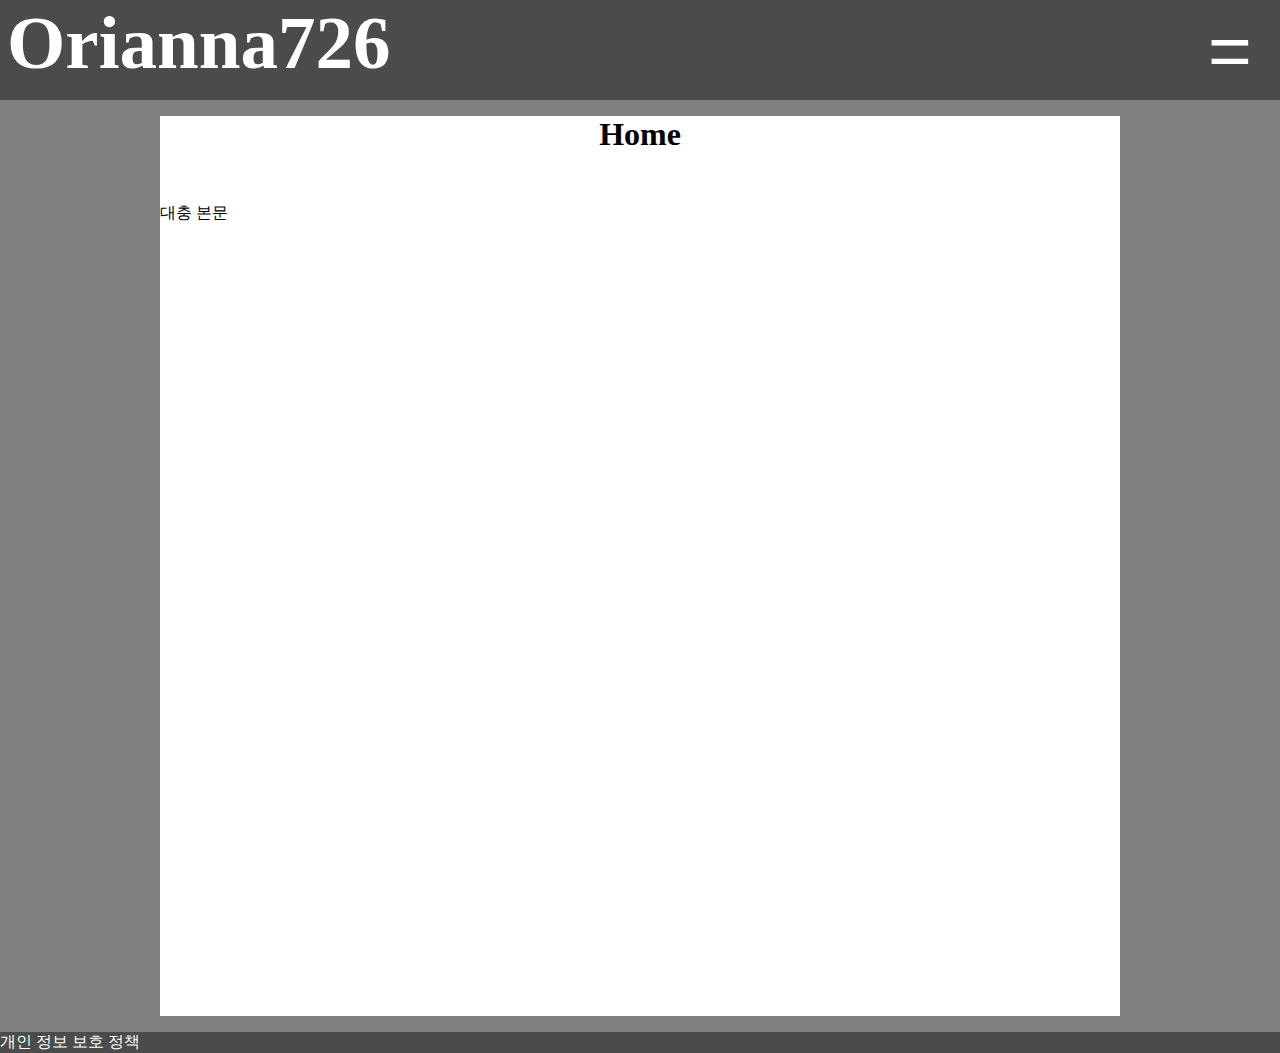
<file: index.html>
<!DOCTYPE html>
<html>
    <head>
        <meta charset="utf-8">
        <link href="style.css" rel="stylesheet">
        <title>Orianna726</title>
    </head>
    <body>
        <div id="topsector">
            <a id="mainpage" href="index.html">Orianna726</a>
        </div>
        <button id="menu" onclick="
        if(document.getElementById('off').style.display == 'inline'){
            document.getElementById('on').style.display = 'inline';
            document.getElementById('off').style.display = 'none';
            document.getElementById('menusector').style.display = 'block';
        }else{
            document.getElementById('on').style.display = 'none';
            document.getElementById('off').style.display = 'inline';
            document.getElementById('menusector').style.display = 'none';
        }
        "><span id="off" style="display:inline;">=</span><span id="on" style="display:none;">X</span></button>
        <nav id="menusector">
            <ul>
                <li><a href="index.html">Home</a></li>
                <li><a href="about.html">About</a></li>
                <li><a href="gallery.html">Gallery</a></li>
                <li><a href="projects.html">Projects</a></li>
            </ul>
        </nav>
        <div id="home">
            <p>
                <h1>Home</h1>
                <p>대충 본문</p>
            </p>
        </div>
        <footer>
            <P onclick="alert('그런거 없다')">개인 정보 보호 정책</P>
        </footer>
    </body>
</html>
</file>
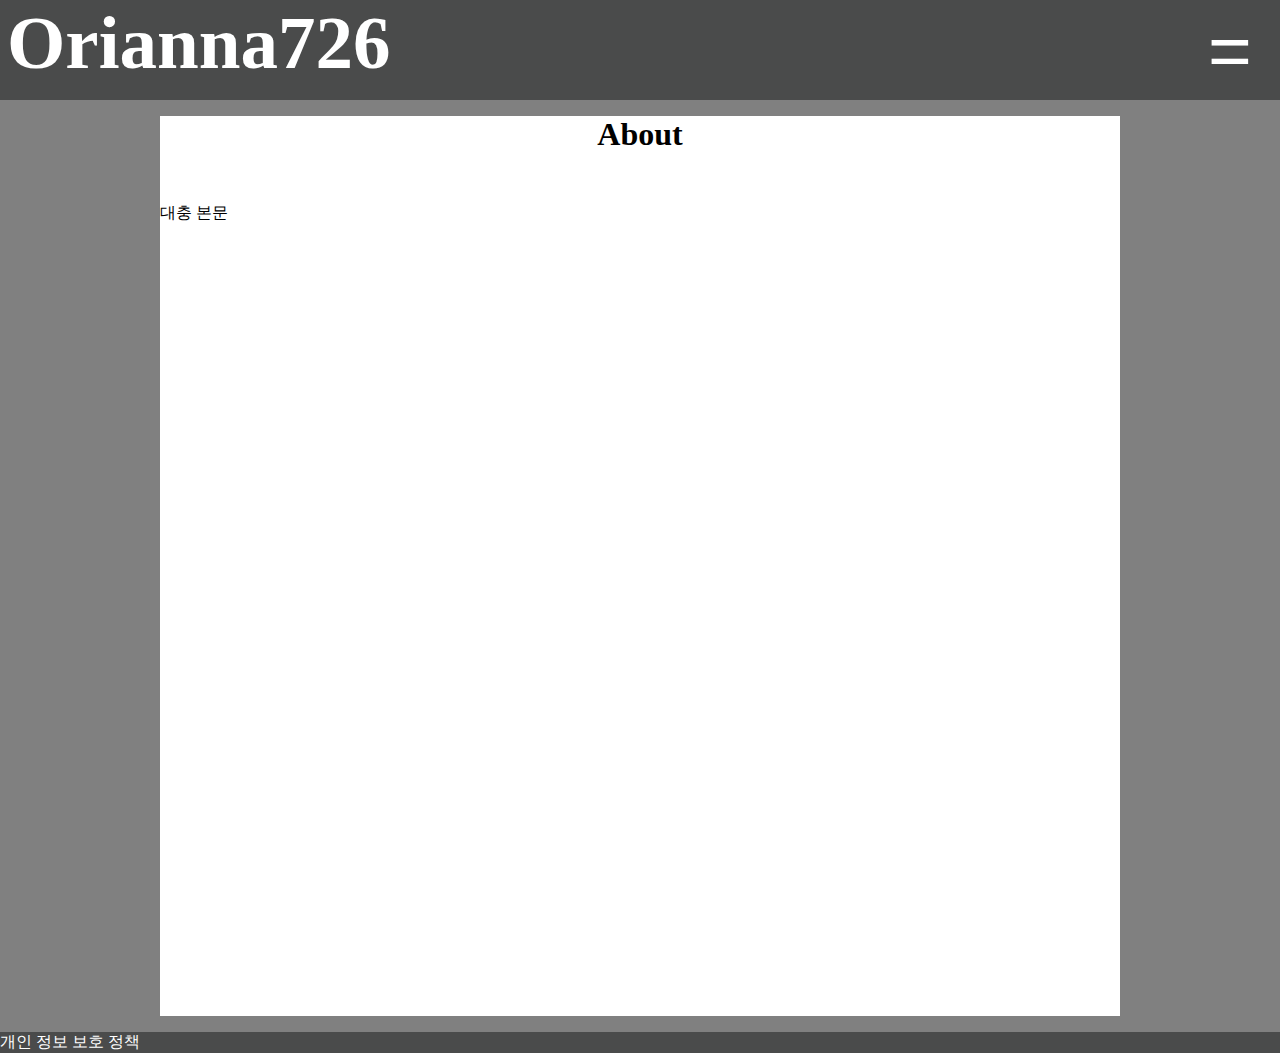
<file: about.html>
<!DOCTYPE html>
<html>
    <head>
        <meta charset="utf-8">
        <link href="style.css" rel="stylesheet">
        <title>Orianna726</title>
    </head>
    <body>
        <div id="topsector">
            <a id="mainpage" href="index.html">Orianna726</a>
        </div>
        <button id="menu" onclick="
        if(document.getElementById('off').style.display == 'inline'){
            document.getElementById('on').style.display = 'inline';
            document.getElementById('off').style.display = 'none';
            document.getElementById('menusector').style.display = 'block';
        }else{
            document.getElementById('on').style.display = 'none';
            document.getElementById('off').style.display = 'inline';
            document.getElementById('menusector').style.display = 'none';
        }
        "><span id="off" style="display:inline;">=</span><span id="on" style="display:none;">X</span></button>
        <nav id="menusector">
            <ul>
                <li><a href="index.html">Home</a></li>
                <li><a href="about.html">About</a></li>
                <li><a href="gallery.html">Gallery</a></li>
                <li><a href="projects.html">Projects</a></li>
            </ul>
        </nav>
        <div id="about">
            <p>
                <h1>About</h1>
                <p>대충 본문</p>
            </p>
        </div>
        <footer>
            <P onclick="alert('그런거 없다')">개인 정보 보호 정책</P>
        </footer>
    </body>
</html>
</file>
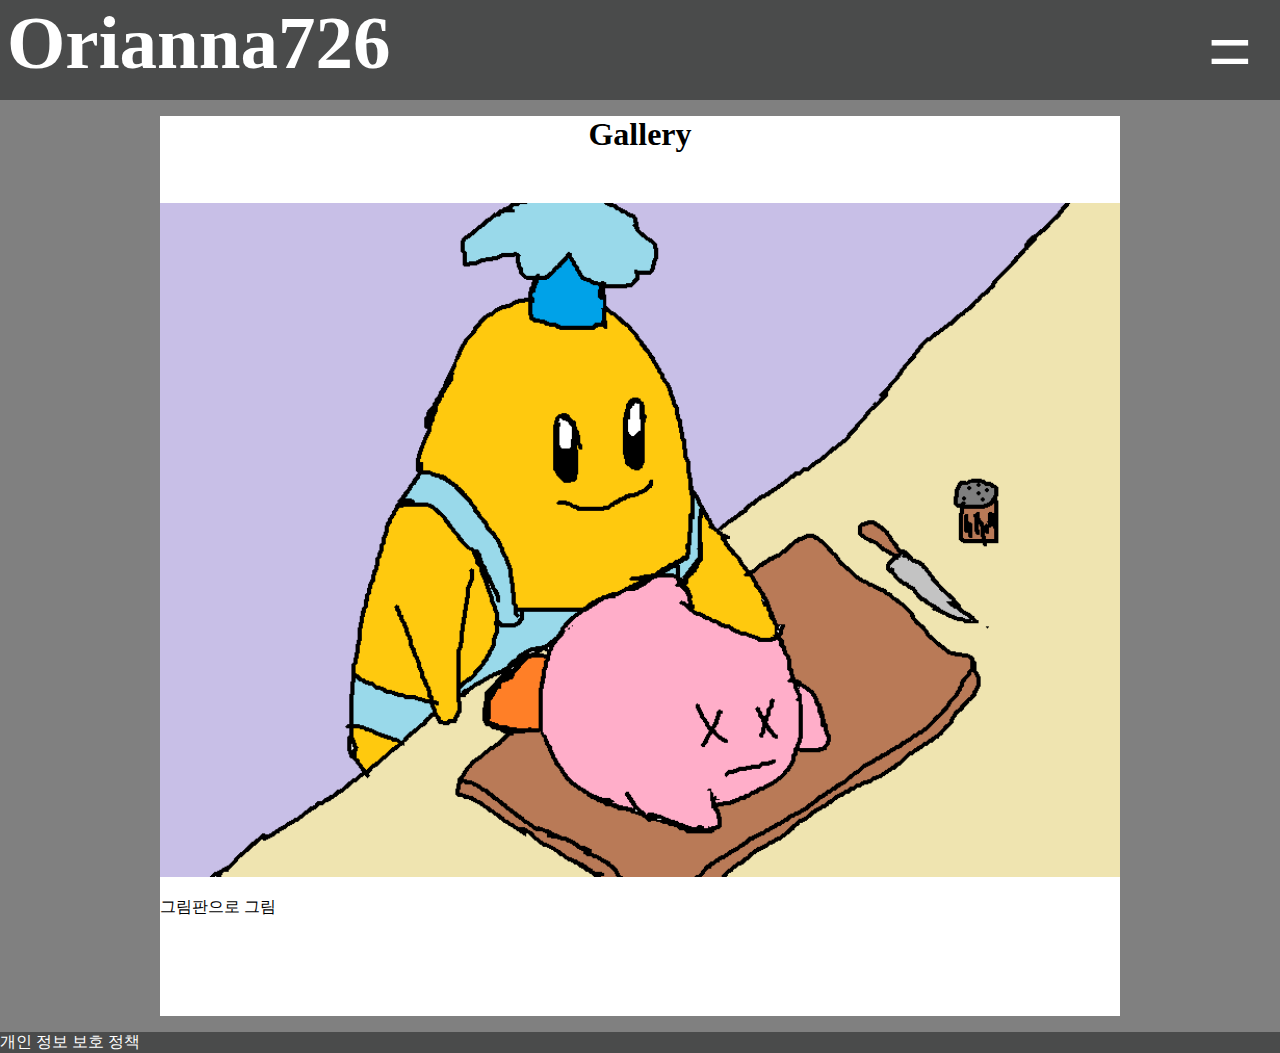
<file: gallery.html>
<!DOCTYPE html>
<html>
    <head>
        <meta charset="utf-8">
        <link href="style.css" rel="stylesheet">
        <title>Orianna726</title>
    </head>
    <body>
        <div id="topsector">
            <a id="mainpage" href="index.html">Orianna726</a>
        </div>
        <button id="menu" onclick="
        if(document.getElementById('off').style.display == 'inline'){
            document.getElementById('on').style.display = 'inline';
            document.getElementById('off').style.display = 'none';
            document.getElementById('menusector').style.display = 'block';
        }else{
            document.getElementById('on').style.display = 'none';
            document.getElementById('off').style.display = 'inline';
            document.getElementById('menusector').style.display = 'none';
        }
        "><span id="off" style="display:inline;">=</span><span id="on" style="display:none;">X</span></button>
        <nav id="menusector">
            <ul>
                <li><a href="index.html">Home</a></li>
                <li><a href="about.html">About</a></li>
                <li><a href="gallery.html">Gallery</a></li>
                <li><a href="projects.html">Projects</a></li>
            </ul>
        </nav>
        <div id="gallery">
            <p>
                <h1>Gallery</h1>
                <img src="pic/kawasakki.png">
                <p>그림판으로 그림</p>
            </p>
        </div>
        <footer>
            <P onclick="alert('그런거 없다')">개인 정보 보호 정책</P>
        </footer>
    </body>
</html>
</file>
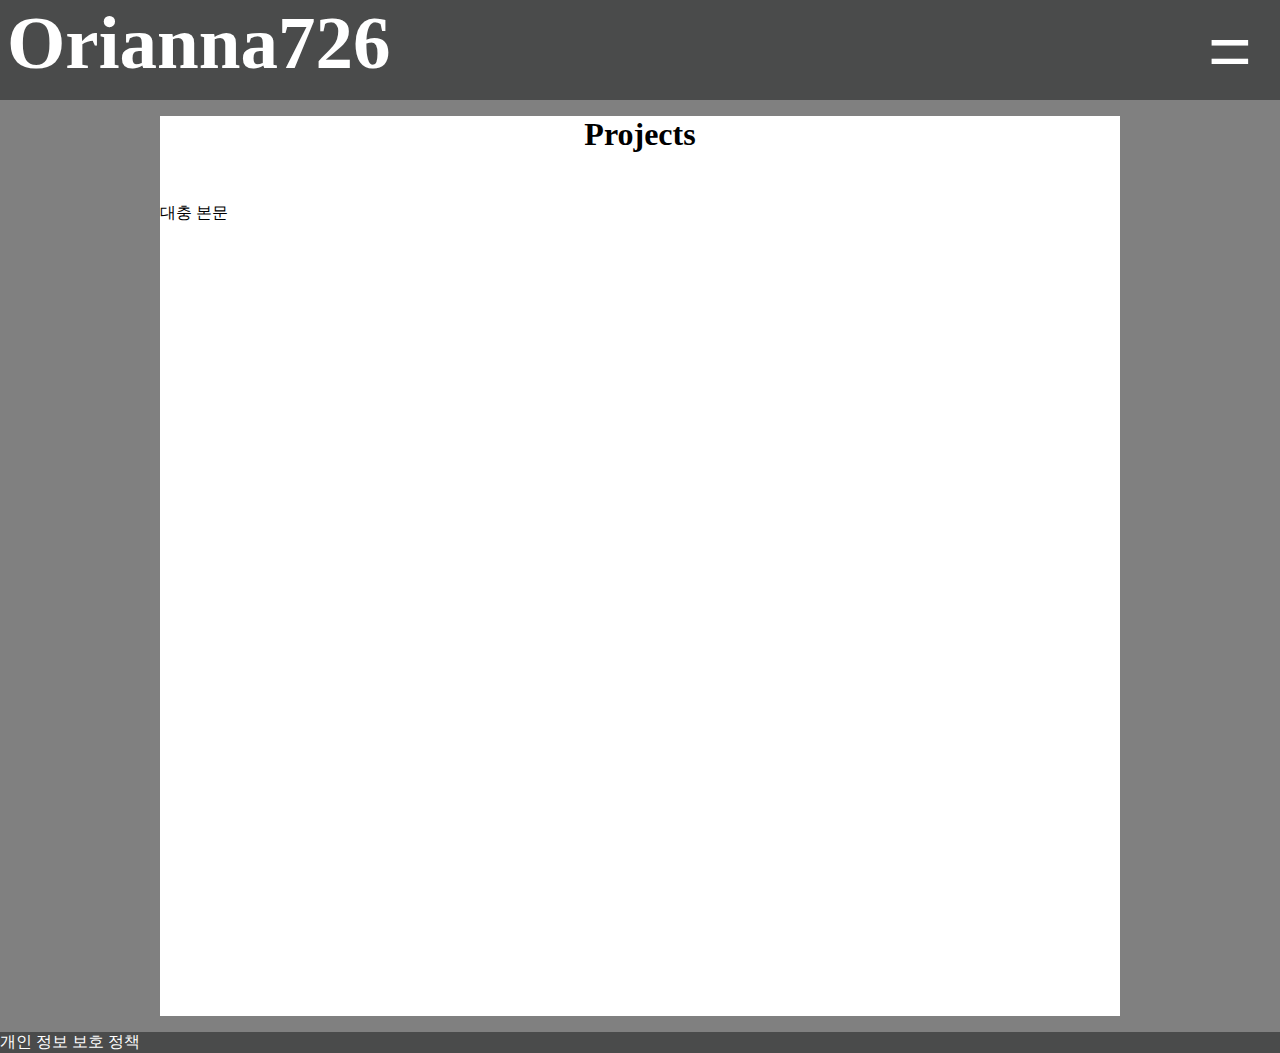
<file: projects.html>
<!DOCTYPE html>
<html>
    <head>
        <meta charset="utf-8">
        <link href="style.css" rel="stylesheet">
        <title>Orianna726</title>
    </head>
    <body>
        <div id="topsector">
            <a id="mainpage" href="index.html">Orianna726</a>
        </div>
        <button id="menu" onclick="
        if(document.getElementById('off').style.display == 'inline'){
            document.getElementById('on').style.display = 'inline';
            document.getElementById('off').style.display = 'none';
            document.getElementById('menusector').style.display = 'block';
        }else{
            document.getElementById('on').style.display = 'none';
            document.getElementById('off').style.display = 'inline';
            document.getElementById('menusector').style.display = 'none';
        }
        "><span id="off" style="display:inline;">=</span><span id="on" style="display:none;">X</span></button>
        <nav id="menusector">
            <ul>
                <li><a href="index.html">Home</a></li>
                <li><a href="about.html">About</a></li>
                <li><a href="gallery.html">Gallery</a></li>
                <li><a href="projects.html">Projects</a></li>
        </nav>
        <div id="projects">
            <p>
                <h1>Projects</h1>
                <p>대충 본문</p>
            </p>
        </div>
        <footer>
            <P onclick="alert('그런거 없다')">개인 정보 보호 정책</P>
        </footer>
    </body>
</html>
</file>
<file: style.css>
/*공통*/
html{
    height: 100%;
}
body{
    background-color : grey;
    margin: 0;
    color: white;
    position: relative;
    top: 100px;
    height: 100%;
}
#topsector{
    background-color : #4a4b4b;
    position: fixed;
    top: 0;
    width: 100%;
    height: 100px;
    z-index: 40;
}
#mainpage{
    text-decoration: none;
    margin-left: 7px;
    color: white;
    font-size: 75px;
    font-weight: bold;
}
#menu{
    position: fixed;
    top: 0;
    right: 0;
    z-index: 100;
    height: 100px;
    width: 100px;
    font-size: 75px;
    border: 0;
    background-color: rgba( 255, 255, 255, 0 );
    padding: 0;
    color: white;
    cursor: pointer;
}
#menusector{
    position: fixed;
    top: 0;
    left: 0;
    display: none;
    z-index: 50;
    height: 100%;
    width: 100%;
    background-color: #4a4b4b;
}
nav ul{
    font-size: 60px;
    font-weight: bold;
    list-style: none;
}
nav li{
    margin: 20px 0 20px 0;
}
nav a{
    text-decoration: none;
    color: white;
}
h1{
    text-align: center;
    margin: 0 0 50px 0;
}
footer{
    background-color : #4a4b4b;
}
footer p{
    cursor: pointer;
}
/*Home*/
#home{
    position: relative;
    left: 12.5%;
    width: 75%;
    height: 100%;
    margin: 0;
    background-color: white;
    color: black;
    z-index: 30;
}
/*About*/
#about{
    position: relative;
    left: 12.5%;
    width: 75%;
    height: 100%;
    margin: 0;
    background-color: white;
    color: black;
    z-index: 30;
}
/*Gallery*/
#gallery{
    position: relative;
    left: 12.5%;
    width: 75%;
    height: 100%;
    margin: 0;
    background-color: white;
    color: black;
    z-index: 30;
}
img{
    width: 100%;
}
/*Projects*/
#projects{
    position: relative;
    left: 12.5%;
    width: 75%;
    height: 100%;
    margin: 0;
    background-color: white;
    color: black;
    z-index: 30;
}
</file>
